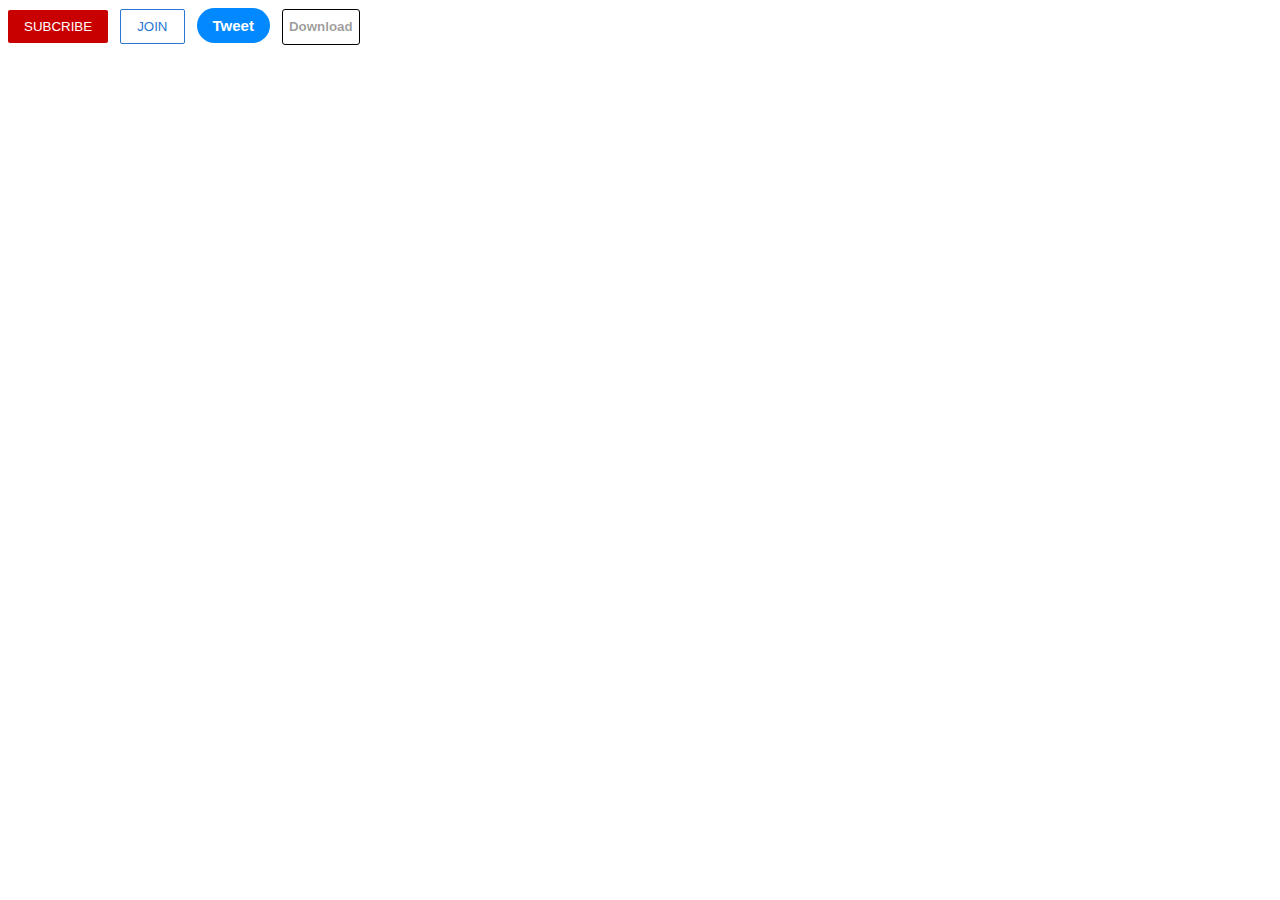
<file: Index.html>
<!DOCTYPE html>
<html lang="en">
<head>
  <title>Website</title>
</head>
<body>

<link rel="stylesheet" href="button.css">

<button class="subcribe-button">
  SUBCRIBE
</button>

<button class="join-button">
  JOIN
</button>

<button class="tweet-button">
  Tweet
</button>

<button class="download-button">
  Download
</button>

</body>
</html>
</file>
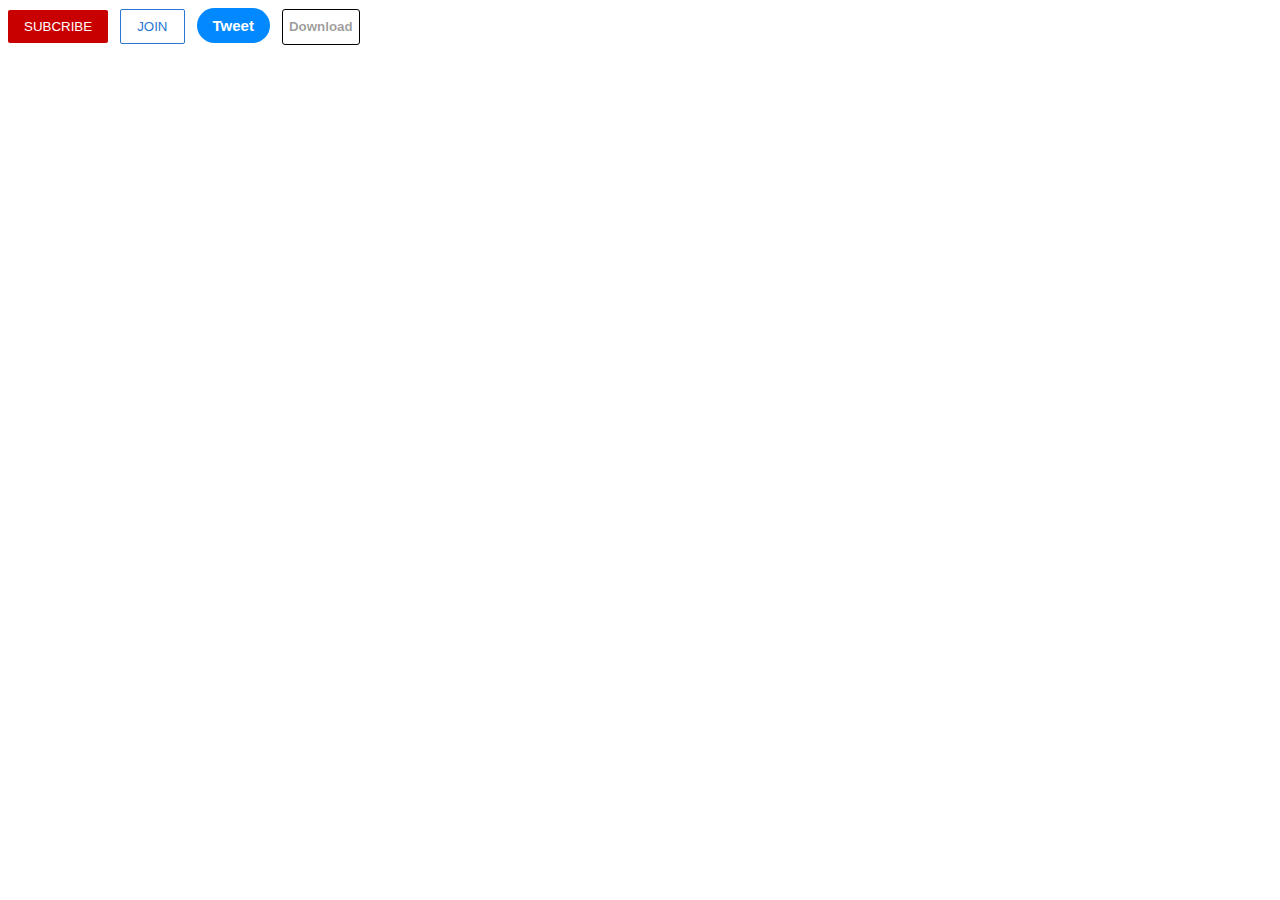
<file: button.html>
<!DOCTYPE html>
<html lang="en">
<head>
  <title>Website</title>
</head>
<body>

<link rel="stylesheet" href="button.css">

<button class="subcribe-button">
  SUBCRIBE
</button>

<button class="join-button">
  JOIN
</button>

<button class="tweet-button">
  Tweet
</button>

<button class="download-button">
  Download
</button>

</body>
</html>
</file>
<file: button.css>
.subcribe-button {
  background-color: rgb(200, 0, 0);
  color: white;
  border: none;
  padding-left: 16px;
  padding-right: 16px;
  padding-top: 9px;
  padding-bottom: 9px;
  border-radius: 2px;
  cursor: pointer;
  margin-right: 8px;
  transition: opacity 0.15s;
}

.subcribe-button:hover{
  opacity: 0.7;
}

.subcribe-button:active{
  opacity: 0.4;
}

.join-button{
  background-color: white;
  border-color: rgb(41, 118, 211);
  border-width: 1px;
  border-style: solid;
  color: rgb(41, 118, 211);
  padding-left: 16px;
  padding-right: 16px;
  padding-top: 9px;
  padding-bottom: 9px;
  border-radius: 2px;
  cursor: pointer;
  transition: background-color 0.15s,
   color 0.15s
}

.join-button:hover{
  background-color: rgb(41, 118, 211);
  color: white;
}

.join-button:active{
  opacity: 0.7;
}

.tweet-button{
  background-color: rgb(2, 137, 255);
  color: white;
  border: none;
  border-radius: 18px;
  padding-left: 16px;
  padding-right: 16px;
  padding-top: 9px;
  padding-bottom: 9px;
  cursor: pointer;
  font-weight: bold;
  font-size: 15px;
  margin-left: 8px;
  transition: box shodow o.15s;
}

.tweet-button:hover{
  box-shadow: 5px 5px 10px rgba(0, 0, 0, 0.15);
}

.download-button{
  background: white;
  color: rgba(10, 8, 8, 0.411);
  border-style: solid;
  border-radius: 3px;
  height: 36px;
  border-width: 1.5px;
  cursor: pointer;
  font-weight: bold;
  margin-left: 8px;
}
</file>
